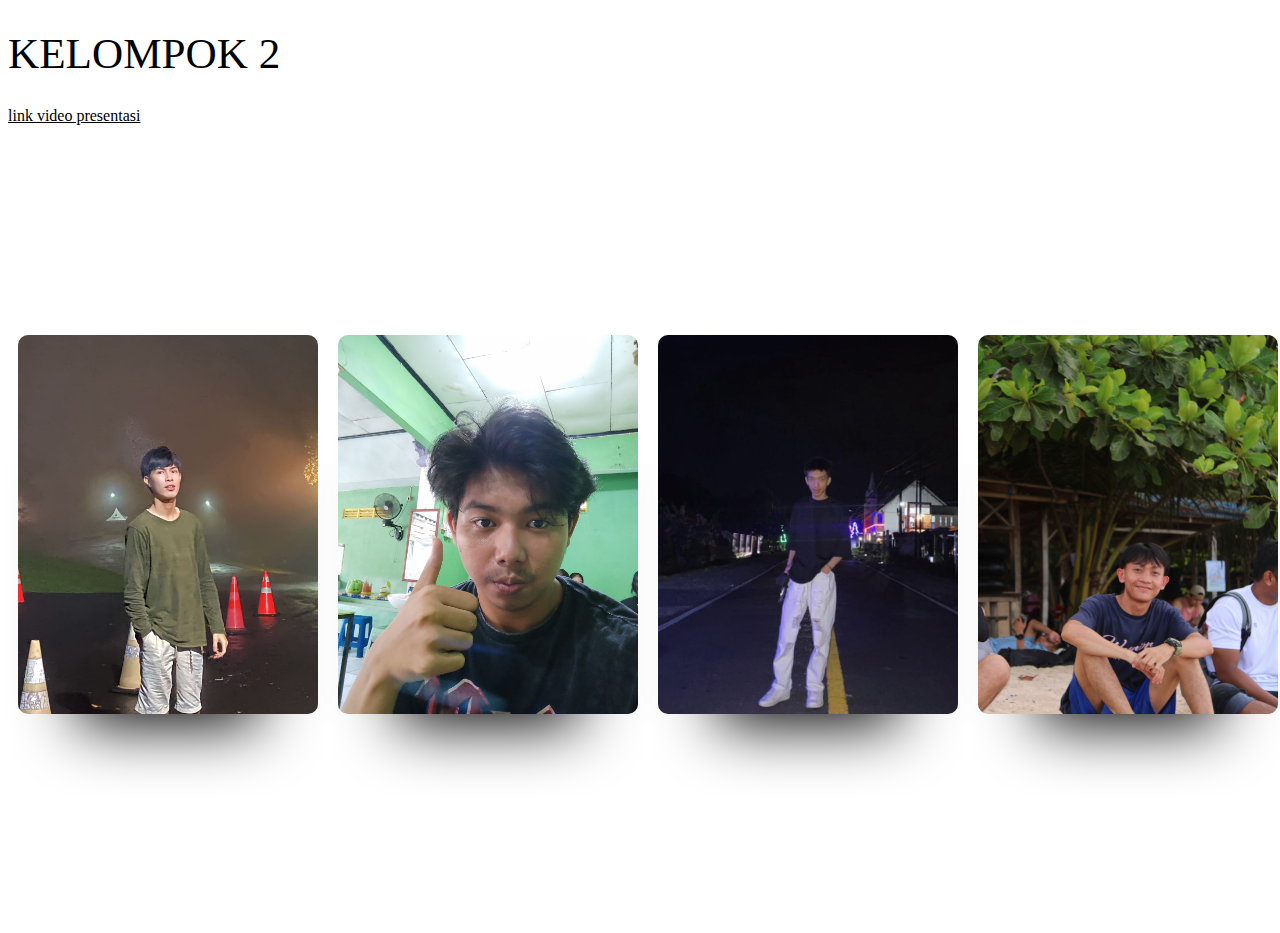
<file: ProfilePage/index.html>
<!DOCTYPE html>
<html lang="en">
<head>
    <meta charset="UTF-8">
    <meta http-equiv="X-UA-Compatible" content="IE=edge">
    <meta name="viewport" content="width=device-width, initial-scale=1.0">
    <title>PROFILE KELOMPOK 2</title>
    <link rel="stylesheet" href="style.css">
</head>
<body>
    </section>
            <h1>KELOMPOK 2</h1>
           <li> <a href="https://drive.google.com/drive/folders/14qKBpXxMfmYerNXHuvLHUBclEQ5TKLDt"><i class="fa-calendar-week"></i>link video presentasi</a> </li> 
    </section>
    <div class="container">
        <div class="card card0">
          <div class="border">
            <h2>LEYZAR WAROUW</h2>
            <h2>210211060286</h2>
            <div> <a href="https://instagram.com/leyzarwarouw_?igshid=YmMyMTA2M2Y=" target=_blank" class="card"></a> </div>
            <div>
            </div>
          </div>
        </div>
        <div class="card card1">
          <div class="border">
            <h2>RIFKY UMAR</h2>
            <h2>210211060252</h2>
            <div> <a href="https://www.instagram.com/rfkyumr/" target=_blank" class="card"></a> </div>
            <div>
            </div>
          </div>
        </div>
        <div class="card card2">
          <div class="border">
            <h2>GABRIEL EDEN ROMPAS</h2>
            <h2>210211060260</h2>
            <div> <a href="https://instagram.com/edengbril?igshid=ZDdkNTZiNTM=" target=_blank" class="card"></a> </div>
            <div>
            </div>
          </div>
        </div> 
        <div class="card card3">
        <div class="border">
          <h2>MATTHEW LEPAR</h2>
          <h2>210211060239</h2>
          <div> <a href="https://www.instagram.com/mathewlepar_/" target=_blank" class="card"></a> </div>
          <div>
          </div>
        </div>
      </div>
    </div>
</body>
</html>
</file>
<file: ProfilePage/style.css>
.container {
    height: 100vh;
    width: 100vw;
    max-height: 800px;
    max-width: 1280px;
    min-height: 600px;
    min-width: 1000px;
    display: flex;
    justify-content: space-around;
    align-items: center;
    margin: 0 auto;
  }
  .border {
    height: 369px;
    width: 290px;
    background: transparent;
    border-radius: 10px;
    transition: border 1s;
    position: relative;
  }
  .border:hover {
    border: 1px solid #ffffff59;
  }
  .card {
    height: 379px;
    width: 300px;
    background: #808080;
    border-radius: 10px;
    transition: background 0.8s;
    overflow: hidden;
    background: #db0a0a00;
    box-shadow: 0 70px 63px -60px #000;
    display: flex;
    justify-content: center;
    align-items: center;
    position: relative;
  }
  .card0 {
    background-image: url("Leyzar.jpeg");
    background-size: 300px;
  }
  .card0:hover {
    background-image: url("Leyzar.jpeg");
    background-size: 410px;
  }
  .card0:hover h2 {
    opacity: 1;
  }
  .card0:hover .fa {
    opacity: 1;
  }
  .card1 {
    background-image: url("Rifki.jpeg");
    background-size: 300px;
  }
  .card1:hover {
    background-image: url("Rifki.jpeg");
    background-size: 480px;
  }
  .card1:hover h2 {
    opacity: 1;
  }
  .card1:hover .fa {
    opacity: 1;
  }
  .card2 {
    background: url("Eden.jpeg") center center no-repeat;
    background-size: 300px;
  }
  .card2:hover {
    background: url("Eden.jpeg") left center no-repeat;
    background-size: 600px;
  }
  .card2:hover h2 {
    opacity: 1;
  }
  .card2:hover .fa {
    opacity: 1;
  }
  .card3 {
    background-image: url("Matthew.jpeg");
    background-size: 300px;
  }
  .card3:hover {
    background-image: url("Matthew.Jpeg");
    background-size: 430px;
  }
  .card3:hover h2 {
    opacity: 1;
  }
  .card3:hover .fa {
    opacity: 1;
  }
  h1 {
    font-family: 'Times New Roman', Times, serif;
    color: #000000;
    font-weight: 10;
    font-size: 2.7rem;
    max-width: 20ch;
  }
  h2 {
    font-family: 'Helvetica Neue', Helvetica, Arial, sans-serif;
    color: #fffffff5;
    margin: 20px;
    opacity: 0;
    transition: opacity 1s;
  }
  p {
    max-width: 60ch;
  }
  a {
    color: currentcolor;
  }
  .fa {
    opacity: 0;
    transition: opacity 1s;
  }
</file>
